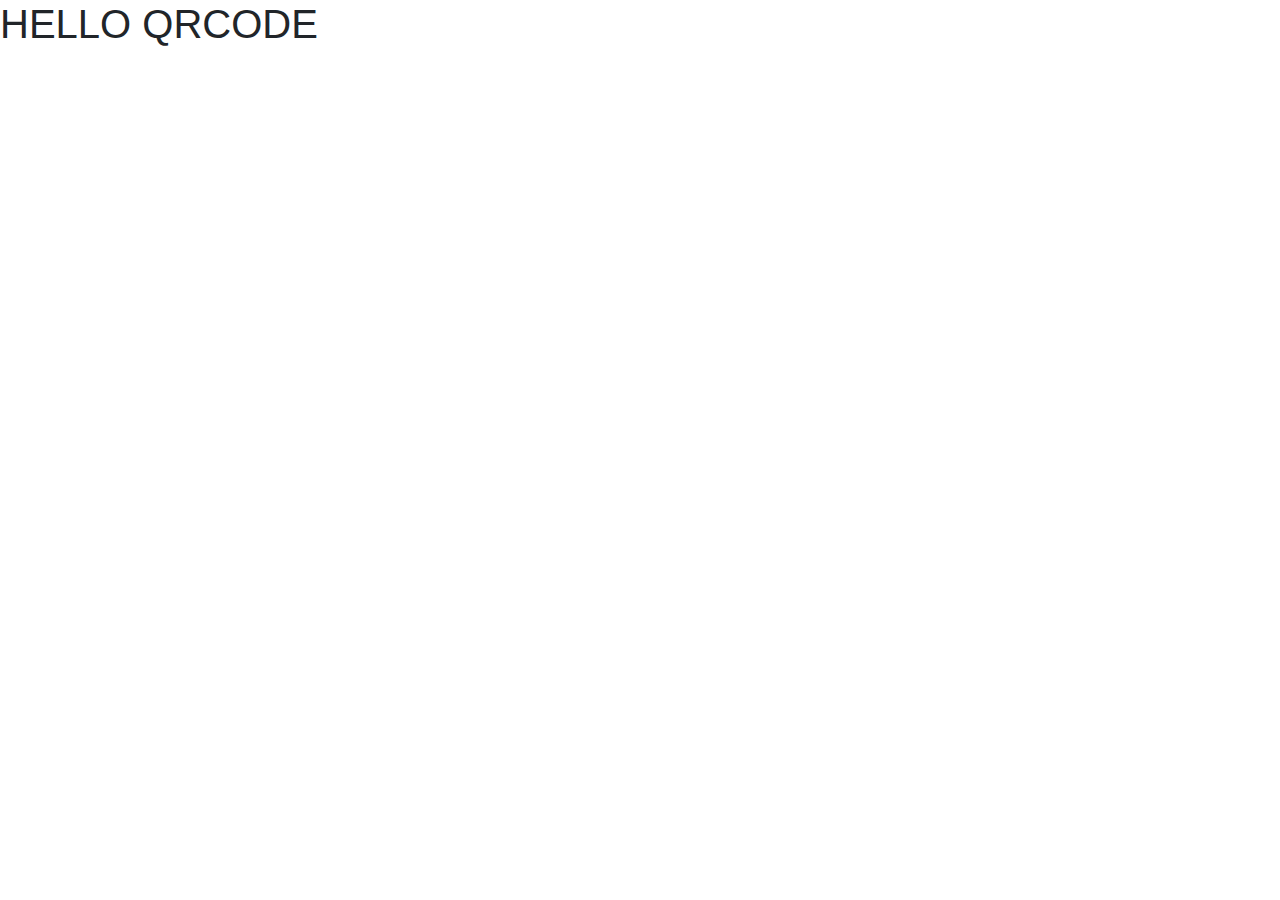
<file: templates/qrcode.html>
<!DOCTYPE html>
<html lang="en">
<head>
    <meta charset="UTF-8">
    <meta http-equiv="X-UA-Compatible" content="IE=edge">
    <meta name="viewport" content="width=device-width, initial-scale=1.0">
    <link rel="stylesheet" href="https://stackpath.bootstrapcdn.com/bootstrap/4.5.2/css/bootstrap.min.css" integrity="sha384-JcKb8q3iqJ61gNV9KGb8thSsNjpSL0n8PARn9HuZOnIxN0hoP+VmmDGMN5t9UJ0Z" crossorigin="anonymous">
    <title>QRCODE, ler e fazer QRCODE</title>
</head>
<body>

    <h1>HELLO QRCODE</h1>
    
    <script src="https://stackpath.bootstrapcdn.com/bootstrap/4.5.2/js/bootstrap.min.js" integrity="sha384-B4gt1jrGC7Jh4AgTPSdUtOBvfO8shuf57BaghqFfPlYxofvL8/KUEfYiJOMMV+rV" crossorigin="anonymous"></script>
    <script src="https://stackpath.bootstrapcdn.com/bootstrap/4.5.2/js/bootstrap.bundle.min.js" integrity="sha384-LtrjvnR4Twt/qOuYxE721u19sVFLVSA4hf/rRt6PrZTmiPltdZcI7q7PXQBYTKyf" crossorigin="anonymous"></script>
</body>
</html>
</file>
